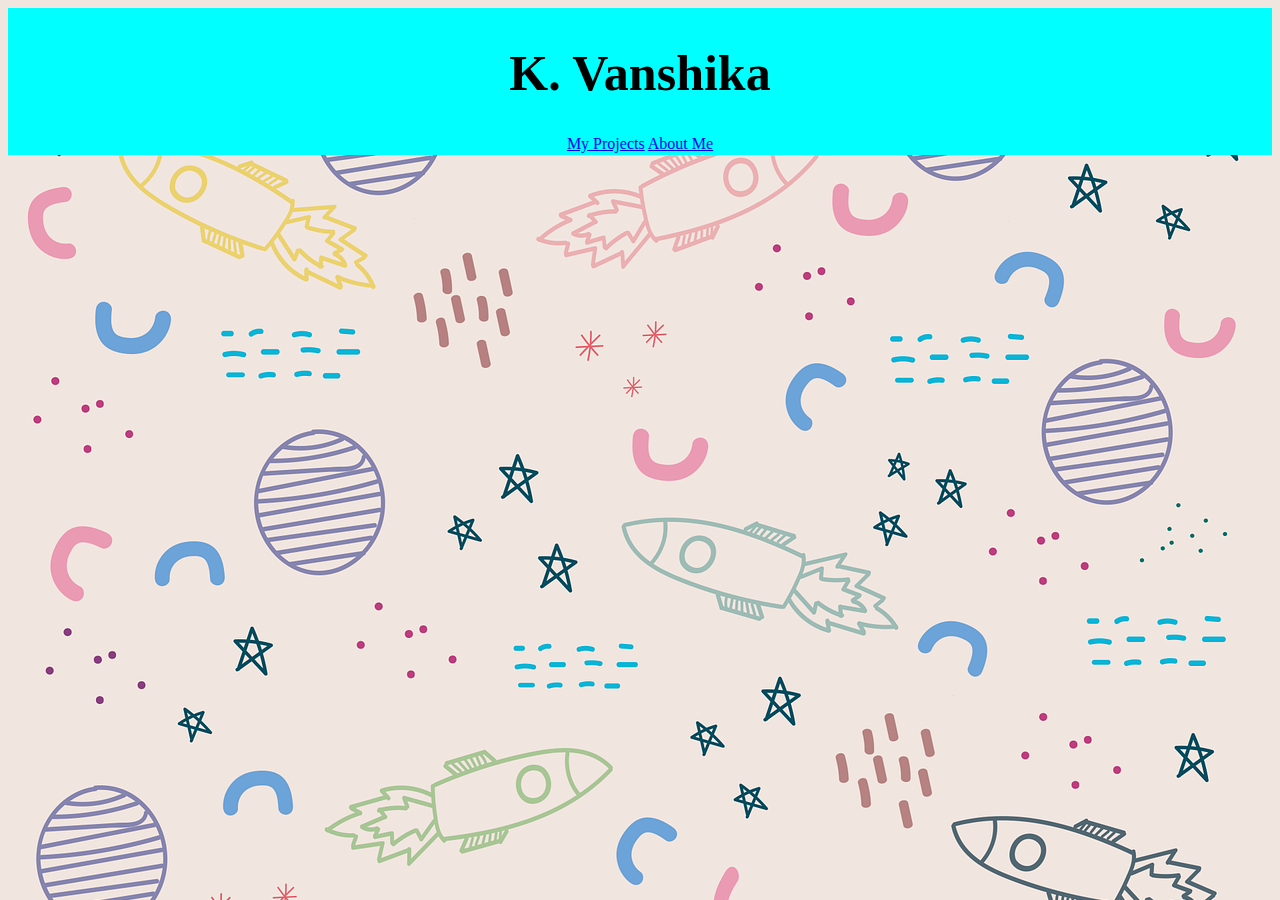
<file: index.html>
<!DOCTYPE html>

   <html>

      <head>
         <title>My Portfolio</title>
         <link rel = "icon" href = "images/favicon.jpg" sizes = "16x16" type = "image/png">
         <link rel = "stylesheet" type = "text/css" href = "style.css">
      </head>

      <body>

         <div class = "header">
            <h1>K. Vanshika</h1>
            <div class = "menu">
               <a href = "projects.html">My Projects</a>
               <a href = "aboutme.html">About Me</a>
            </div>
         </div>

      </body>

   </html>
</file>
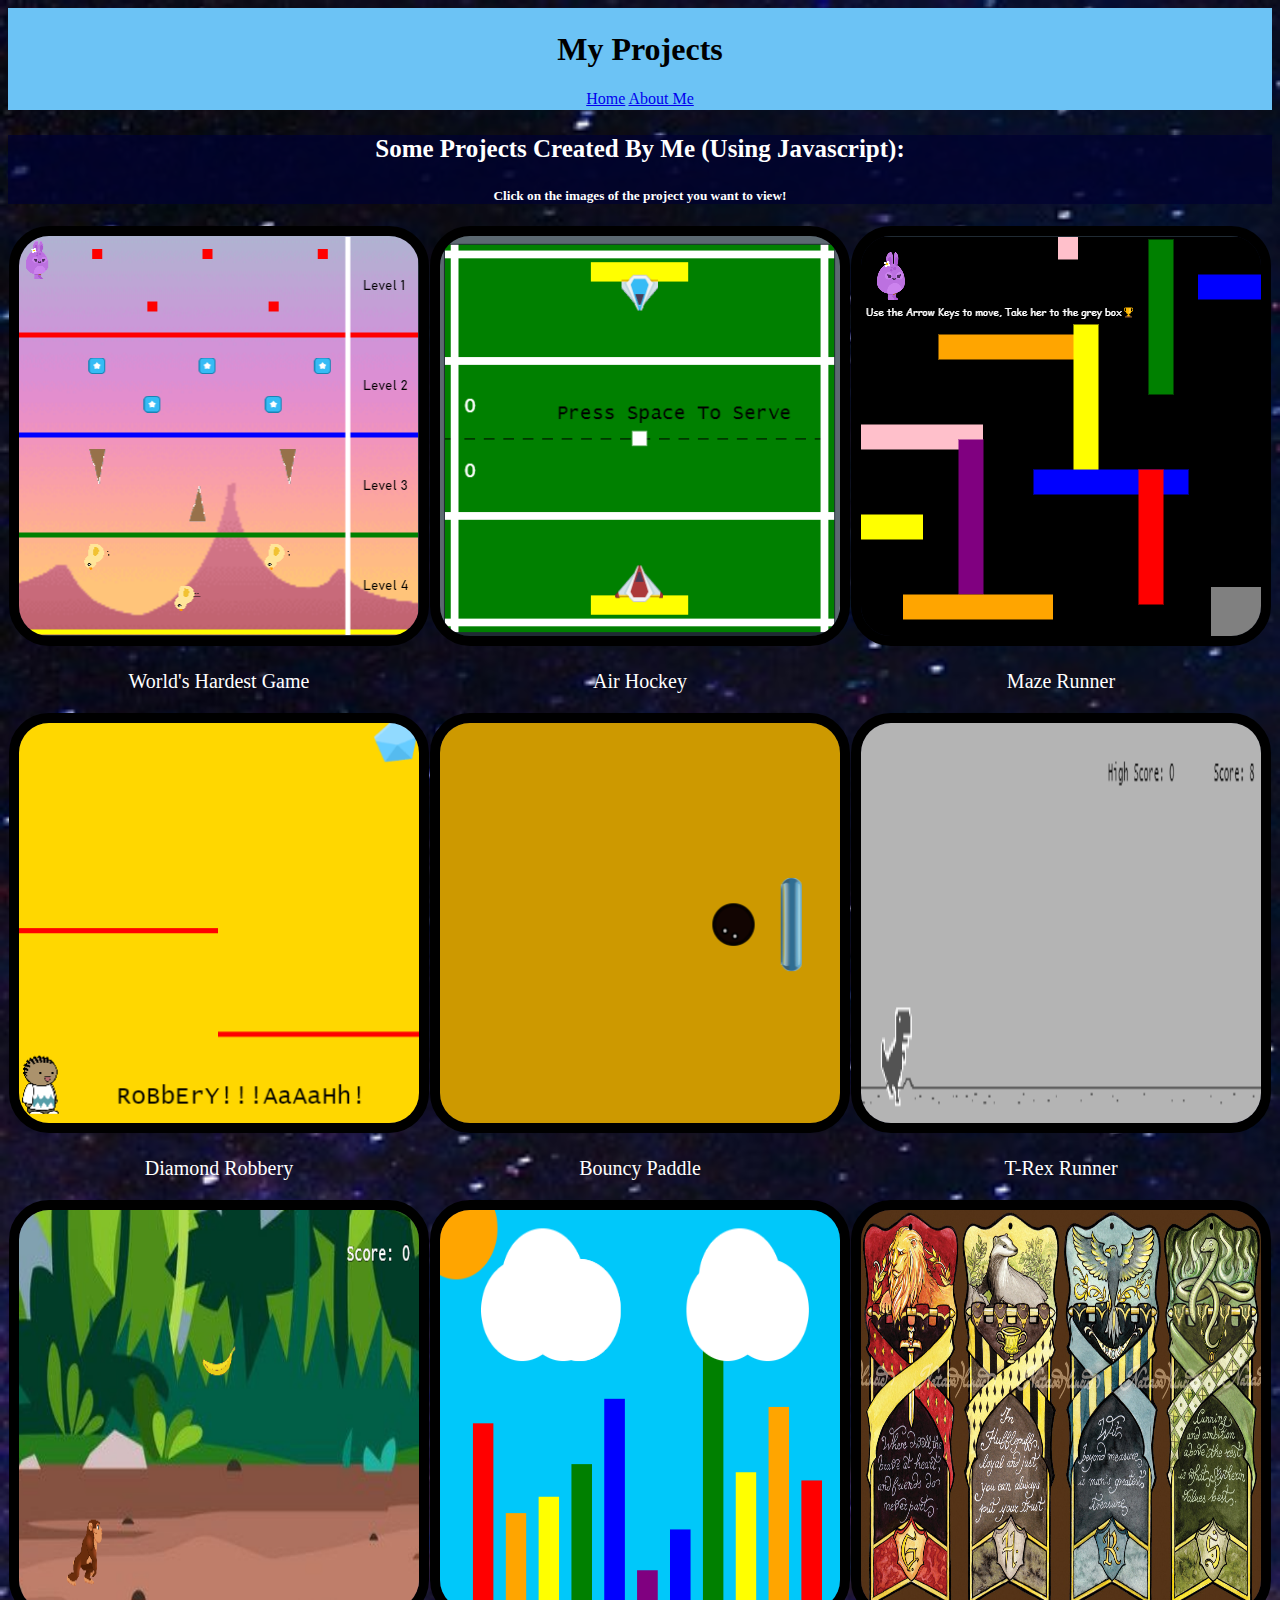
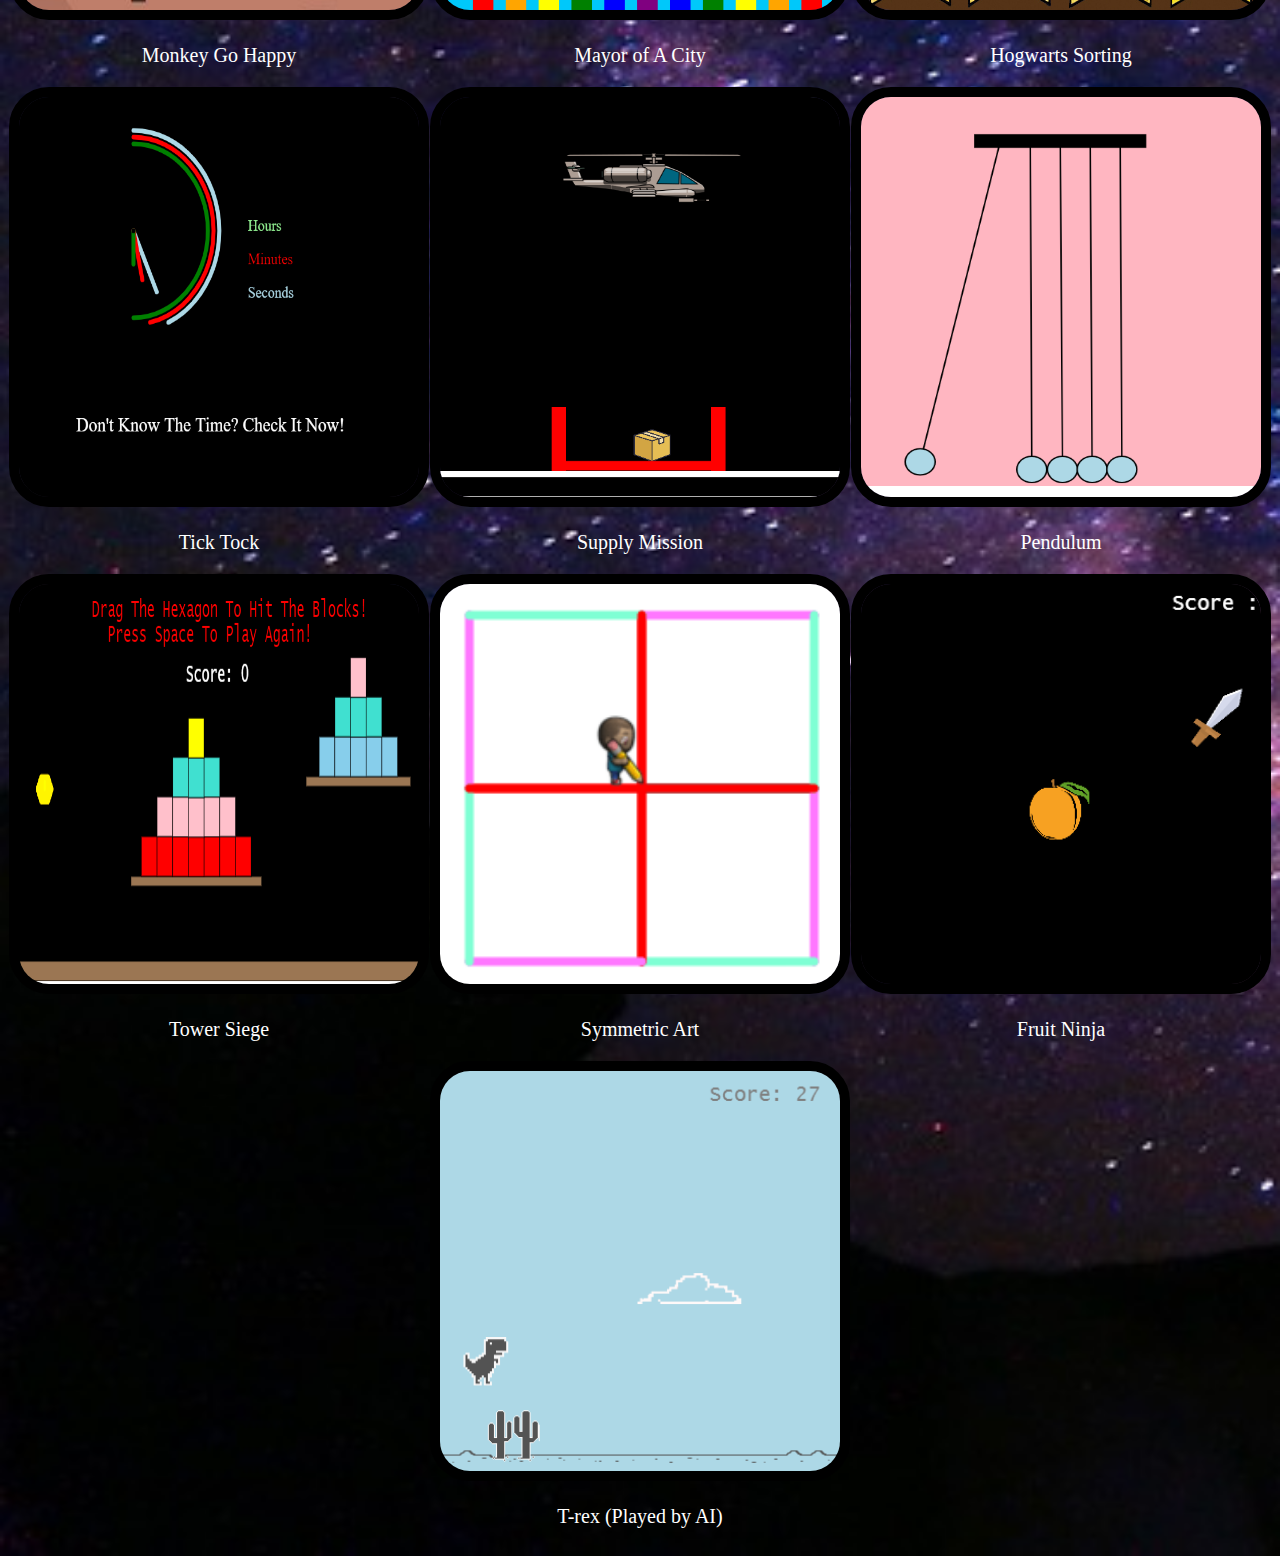
<file: projects.html>
<!DOCTYPE html>

   <html>

   <head>
      <title>My Projects</title>
      <link rel = "stylesheet" type = "text/css" href = "projects.css">
      <link rel = "icon" href = "images/favicon.jpg" sizes = "16x16" type = "image/png">
   </head>

   <body>

      <div class = "header">
         <h1>My Projects</h1>
         <div class = "menu">
            <a href = "index.html">Home</a>
            <a href = "aboutme.html">About Me</a>
         </div>
      </div>

      <div class = "sub">
         <h3>Some Projects Created By Me (Using Javascript):</h3>
         <h5>Click on the images of the project you want to view!</h5>
      </div>
      <div class = "grid">
         <!--code.org-->
         <div class = "item">
            <a href = "https://studio.code.org/projects/gamelab/uaELkuZEcEaAQOQb__dj7KNDu_q8GjpRZ8l0n_Z81ek">
               <img src="images/game1.PNG" width="400" height="400">
            </a>
            <p>World's Hardest Game</p>
         </div>
         <div class = "item">
            <a href = "https://studio.code.org/projects/gamelab/lHFLCbE7u3iH1YyzwJN7I3w5HkFnQzIBJ4NO_qfTbh8">
               <img src="images/game2.PNG" width="400" height="400">
            </a>
            <p>Air Hockey</p>
         </div>
         <div class = "item">
            <a href = "https://studio.code.org/projects/gamelab/w5Jjyih8mtoKNJtILuTFi47AbRBmah3t_QgSQh75UtY">
               <img src="images/game3.PNG" width="400" height="400">
            </a>
            <p>Maze Runner</p>
         </div>
         <div class = "item">
            <a href = "https://studio.code.org/projects/gamelab/uFwWlpiILiQm-j8rpgH_ce6wUoe3rjVP_upi-3YTEfQ">
               <img src="images/game4.PNG" width="400" height="400">
            </a>
            <p>Diamond Robbery</p>
         </div>
         <!--p5Editor-->
         <div class = "item">
            <a href = "https://editor.p5js.org/vanshikakonanki14/present/U4KG4OvUS">
               <img src="images/game5.PNG" width="400" height="400">
            </a>
            <p>Bouncy Paddle</p>
         </div>
         <div class = "item">
            <a href = "https://editor.p5js.org/vanshikakonanki14/full/vk0ak-m35">
               <img src="images/game6.PNG" width="400" height="400">
            </a>
            <p>T-Rex Runner</p>
         </div>
         <div class = "item">
            <a href = "https://editor.p5js.org/vanshikakonanki14/full/qmX8yFJw6">
               <img src="images/game7.PNG" width="400" height="400">
            </a>
            <p>Monkey Go Happy</p>
         </div>
         <div class = "item">
            <a href = "https://editor.p5js.org/vanshikakonanki14/full/4Uf5Y35HE">
               <img src="images/game8.PNG" width="400" height="400">
            </a>
            <p>Mayor of A City</p>
      </div>
      <!--GITHUB.IO-->
      <div class = "item">
         <a href = "https://vanshika-14.github.io/Hogwarts-Sorting/">
            <img src="images/game9.jpg" width="400" height="400">
         </a>
         <p>Hogwarts Sorting</p>
      </div>
      <div class = "item">
         <a href = "https://vanshika-14.github.io/Tick-Tock-Goes-The-Clock-/">
            <img src="images/game10.PNG" width="400" height="400">
         </a>
         <p>Tick Tock</p>
      </div>
      <div class = "item">
         <a href = "https://vanshika-14.github.io/Supply-Mission-2-/">
            <img src="images/game11.PNG" width="400" height="400">
         </a>
         <p>Supply Mission</p>
      </div>
      <div class = "item">
         <a href = "https://vanshika-14.github.io/Pendulum-Newton-Cradle/">
            <img src="images/game12.PNG" width="400" height="400">
         </a>
         <p>Pendulum</p>
      </div>
      <div class = "item">
         <a href = "https://vanshika-14.github.io/TowerSiege3/">
            <img src="images/game13.PNG" width="400" height="400">
         </a>
         <p>Tower Siege</p>
      </div>
      <div class = "item">
         <a href = "https://studio.code.org/projects/artist/669CzkK6rqG_xldiE4QqDvXAnscC3Ael6D2RQA9aXsU">
            <img src="images/game14.PNG" width="400" height="400">
         </a>
         <p>Symmetric Art</p>
      </div>
      <div class = "item">
         <a href = "https://studio.code.org/projects/gamelab/OeYh59eaME3CastUcmbFsOWomRrEpWMv9ld1uEn24BU">
            <img src="images/game15.PNG" width="400" height="400">
         </a>
         <p>Fruit Ninja</p>
      </div>
      <div class = "item">
         <a href = "https://studio.code.org/projects/gamelab/wOvnFIu6H3GMdp5_RGrWAnh_Pgy38hk51BeZJEMJK0I">
            <img src="images/game16.PNG" width="400" height="400">
         </a>
         <p>T-rex (Played by AI)</p>
      </div>

   </body>

   </html>
</file>
<file: style.css>
body {
      background-image: url("images/bg.png");
      background-repeat: no-repeat;
      background-size: cover;
   }

   .header {
      background-color: aqua;
      text-align: center;
      padding: 2px;
   }

   h1 {
      font-size: 50px;
   }
</file>
<file: projects.css>
body {
      background-image: url("images/proBG.jpg");
      background-repeat: no-repeat;
      background-size: cover;
   }

   .header {
      background-color: rgb(108, 195, 245);
      text-align: center;
      padding: 2px;
   }

   .sub {
      background-color: rgba(0, 1, 48, 0.747);
      text-align: center;
   }

   h3 {
      font-size: 25px;
      color: white;
      font-family:Cambria, Cochin, Georgia, Times, 'Times New Roman', serif;
   }

   h5 {
      color: white;
      font-family: Cambria, Cochin, Georgia, Times, 'Times New Roman', serif;
   }

   .grid {
      display:flex;
      flex-wrap: wrap;
      justify-content: space-evenly;
   }

   p {
      text-align: center;
      font-size: 20px;
      color: white;
   }

   img {
      border: 10px solid black;
      border-radius: 40px;
   }
</file>
